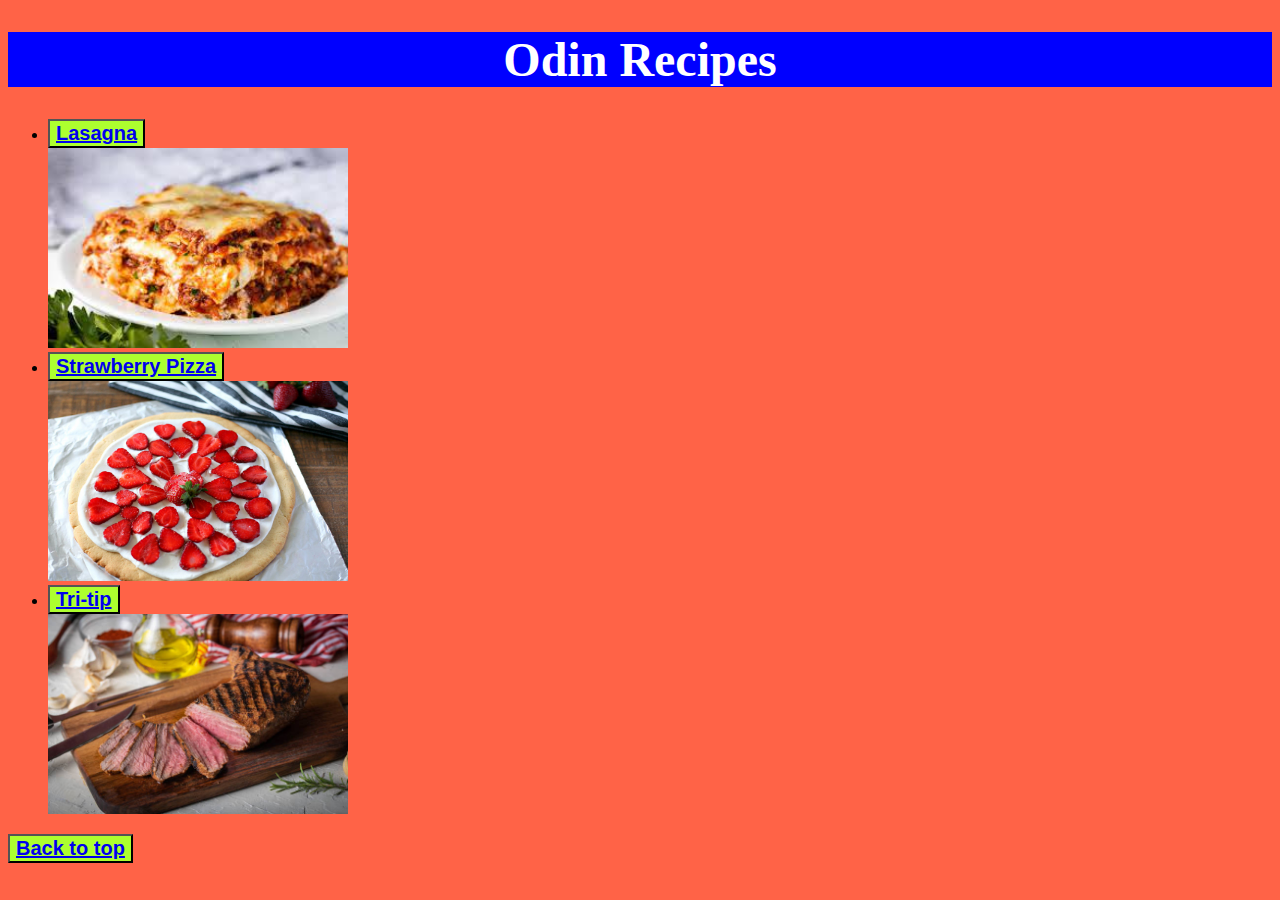
<file: index.html>
<!DOCTYPE html>
<html lang="en">
<head>
    <meta charset="UTF-8">
    <meta http-equiv="X-UA-Compatible" content="IE=edge">
    <meta name="viewport" content="width=device-width, initial-scale=1.0">
    <title>Odin Recipes</title>
    <link rel="stylesheet" href="style.css">
    <a id="Top"></a>
</head>

<body style="background-color:tomato">
    <h1 class="header">Odin Recipes</h1>
    <ul>
        <li><button class="button"><a href="./recipes/lasagna.html">Lasagna</a></li></button>
            <img src="img/lasagna.jpeg" alt="big slice of lasagna"width="300" height="200">
        <li><button class="button"><a href="./recipes/strawberry-pizza.html">Strawberry Pizza</a></li></button>
            <img src="img/Strawberry.jpeg" alt="Slice of strawberry pizza"width="300" height="200">
        <li><button class="button"><a href="./recipes/tri-tip.html">Tri-tip</a></li></button>
            <img src="img/tri-tip.jpeg" alt="cut grilled tri-tip"width="300" height="200">
       </ul>
 <button class="button"><a href="#Top">Back to top</a></button>

</body>
</html>
</file>
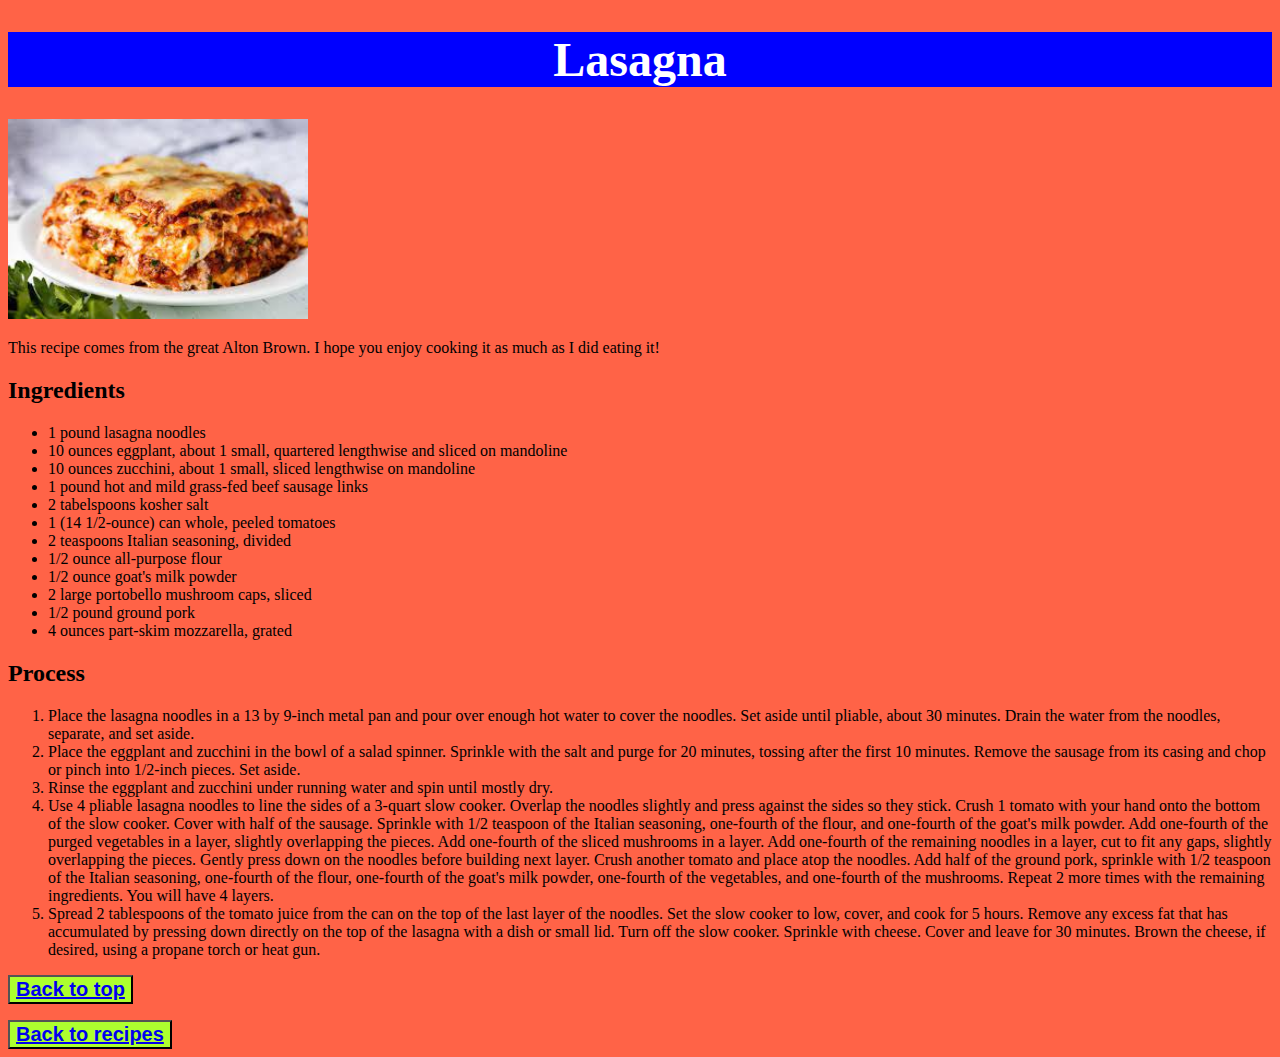
<file: recipes/lasagna.html>
<!DOCTYPE html>
<html lang="en">
<head>
    <meta charset="UTF-8">
    <meta http-equiv="X-UA-Compatible" content="IE=edge">
    <meta name="viewport" content="width=device-width, initial-scale=1.0">
    <title>Lasagna</title>
    <link rel="stylesheet" href="../style.css">
</head>
<a id="Top"></a>
<body style="background-color:tomato">
    <h1 class="header">Lasagna</h1>
    <img src="../img/lasagna.jpeg" alt="Big slice of lasagna"width="300" height="200">
    <p>This recipe comes from the great Alton Brown. I hope you enjoy cooking it as much as I did eating it!</p>
    <h2>Ingredients</h2>
    <ul>
        <li>1 pound lasagna noodles</li>
        <li>10 ounces eggplant, about 1 small, quartered lengthwise and sliced on mandoline</li>
        <li>10 ounces zucchini, about 1 small, sliced lengthwise on mandoline</li>
        <li>1 pound hot and mild grass-fed beef sausage links</li>
        <li>2 tabelspoons kosher salt</li>
        <li>1 (14 1/2-ounce) can whole, peeled tomatoes</li>
        <li>2 teaspoons Italian seasoning, divided</li>
        <li>1/2 ounce all-purpose flour</li>
        <li>1/2 ounce goat's milk powder</li>
        <li>2 large portobello mushroom caps, sliced</li>
        <li>1/2 pound ground pork</li>
        <li>4 ounces part-skim mozzarella, grated</li>
    </ul>
    <h2>Process</h2>
    <ol>
        <li>Place the lasagna noodles in a 13 by 9-inch metal pan and pour over enough hot water to cover the noodles. Set aside until pliable, about 30 minutes. Drain the water from the noodles, separate, and set aside. </li>
        <li>Place the eggplant and zucchini in the bowl of a salad spinner. Sprinkle with the salt and purge for 20 minutes, tossing after the first 10 minutes. Remove the sausage from its casing and chop or pinch into 1/2-inch pieces. Set aside. </li>
        <li>Rinse the eggplant and zucchini under running water and spin until mostly dry. </li>
        <li>Use 4 pliable lasagna noodles to line the sides of a 3-quart slow cooker. Overlap the noodles slightly and press against the sides so they stick. Crush 1 tomato with your hand onto the bottom of the slow cooker. Cover with half of the sausage. Sprinkle with 1/2 teaspoon of the Italian seasoning, one-fourth of the flour, and one-fourth of the goat's milk powder. Add one-fourth of the purged vegetables in a layer, slightly overlapping the pieces. Add one-fourth of the sliced mushrooms in a layer. Add one-fourth of the remaining noodles in a layer, cut to fit any gaps, slightly overlapping the pieces. Gently press down on the noodles before building next layer. Crush another tomato and place atop the noodles. Add half of the ground pork, sprinkle with 1/2 teaspoon of the Italian seasoning, one-fourth of the flour, one-fourth of the goat's milk powder, one-fourth of the vegetables, and one-fourth of the mushrooms. Repeat 2 more times with the remaining ingredients. You will have 4 layers. </li>
        <li>Spread 2 tablespoons of the tomato juice from the can on the top of the last layer of the noodles. Set the slow cooker to low, cover, and cook for 5 hours. Remove any excess fat that has accumulated by pressing down directly on the top of the lasagna with a dish or small lid. Turn off the slow cooker. Sprinkle with cheese. Cover and leave for 30 minutes. Brown the cheese, if desired, using a propane torch or heat gun.</li>
    </ol>

<p>
   <button class="button"><a href="#Top">Back to top</a></button>
</p>

   <button class="button"><a href="../index.html">Back to recipes</a></button>

</body>
</html>
</file>
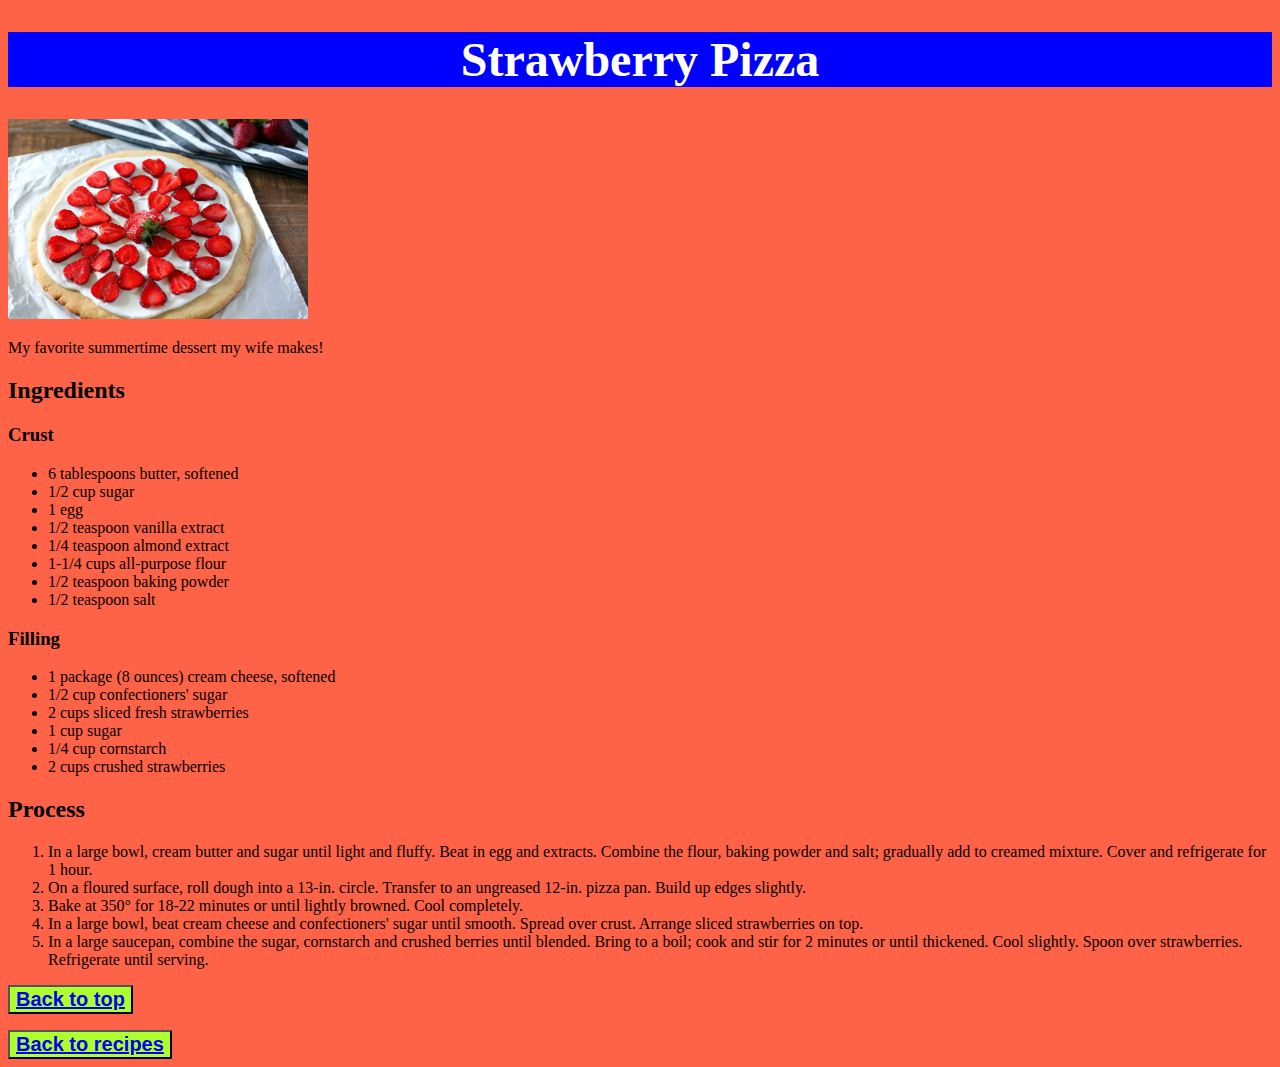
<file: recipes/strawberry-pizza.html>
<!DOCTYPE html>
<html lang="en">
<head>
    <meta charset="UTF-8">
    <meta http-equiv="X-UA-Compatible" content="IE=edge">
    <meta name="viewport" content="width=device-width, initial-scale=1.0">
    <title>Strawberry Pizza</title>
    <link rel="stylesheet" href="../style.css">
</head>
<a id="Top"></a>
<body style="background-color:tomato">
    <h1 class="header">Strawberry Pizza</h1>
    <img src="../img/Strawberry.jpeg" alt="slice of strawberry pizza"width="300" height="200"> 
    <p>My favorite summertime dessert my wife makes!</p>
    <h2>Ingredients</h2>
    <h3>Crust</h3>
    <ul>
        <li>6 tablespoons butter, softened</li>
        <li>1/2 cup sugar</li>
        <li>1 egg</li>
        <li>1/2 teaspoon vanilla extract</li>
        <li>1/4 teaspoon almond extract</li>
        <li>1-1/4 cups all-purpose flour</li>
        <li>1/2 teaspoon baking powder</li>
        <li>1/2 teaspoon salt</li>
    </ul>
    <h3>Filling</h3>
    <ul>
        <li>1 package (8 ounces) cream cheese, softened</li>
        <li>1/2 cup confectioners' sugar</li>
        <li>2 cups sliced fresh strawberries</li>
        <li>1 cup sugar</li>
        <li>1/4 cup cornstarch</li>
        <li>2 cups crushed strawberries</li>
    </ul>
    <h2>Process</h2>
    <ol>
        <li>In a large bowl, cream butter and sugar until light and fluffy. Beat in egg and extracts. Combine the flour, baking powder and salt; gradually add to creamed mixture. Cover and refrigerate for 1 hour.</li>
        <li>On a floured surface, roll dough into a 13-in. circle. Transfer to an ungreased 12-in. pizza pan. Build up edges slightly.</li>
        <li>Bake at 350° for 18-22 minutes or until lightly browned. Cool completely.</li>
        <li>In a large bowl, beat cream cheese and confectioners' sugar until smooth. Spread over crust. Arrange sliced strawberries on top.</li>
        <li>In a large saucepan, combine the sugar, cornstarch and crushed berries until blended. Bring to a boil; cook and stir for 2 minutes or until thickened. Cool slightly. Spoon over strawberries. Refrigerate until serving.</li>
    </ol>  
    <p>
        <button class="button"><a href="#Top">Back to top</a></button>
     </p>
     
    <button class="button"><a href="../index.html">Back to recipes</a></button>
</body>
</html>
</file>
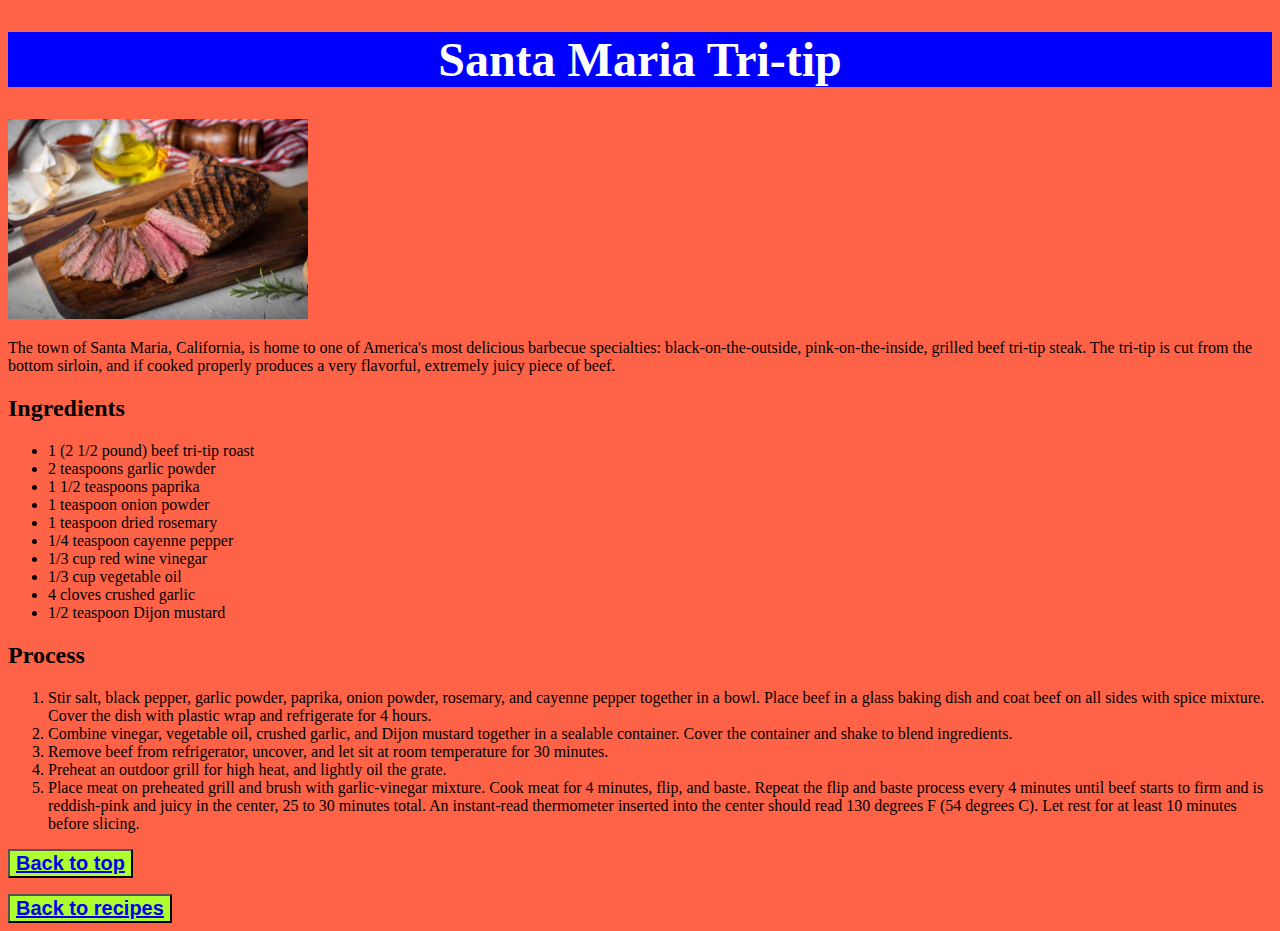
<file: recipes/tri-tip.html>
<!DOCTYPE html>
<html lang="en">
<head>
    <meta charset="UTF-8">
    <meta http-equiv="X-UA-Compatible" content="IE=edge">
    <meta name="viewport" content="width=device-width, initial-scale=1.0">
    <title>Tri-tip</title>
    <link rel="stylesheet" href="../style.css">
    <a id="Top"></a>
</head>
<body style="background-color:tomato">
    <h1 class="header">Santa Maria Tri-tip</h1>
    <img src="../img/tri-tip.jpeg" alt="grilled and sliced tri-tip"width="300" height="200">
    <p>The town of Santa Maria, California, is home to one of America's most delicious barbecue specialties: black-on-the-outside, pink-on-the-inside, grilled beef tri-tip steak. The tri-tip is cut from the bottom sirloin, and if cooked properly produces a very flavorful, extremely juicy piece of beef.</p>
    <h2>Ingredients</h2>
    <ul>
        <li>1 (2 1/2 pound) beef tri-tip roast</li>
        <li>2 teaspoons garlic powder</li>
        <li>1 1/2 teaspoons paprika</li>
        <li>1 teaspoon onion powder</li>
        <li>1 teaspoon dried rosemary</li>
        <li>1/4 teaspoon cayenne pepper</li>
        <li>1/3 cup red wine vinegar</li>
        <li>1/3 cup vegetable oil</li>
        <li>4 cloves crushed garlic</li>
        <li>1/2 teaspoon Dijon mustard</li>
    </ul>
    <h2>Process</h2>
    <ol>
        <li>Stir salt, black pepper, garlic powder, paprika, onion powder, rosemary, and cayenne pepper together in a bowl. Place beef in a glass baking dish and coat beef on all sides with spice mixture. Cover the dish with plastic wrap and refrigerate for 4 hours.</li>
        <li>Combine vinegar, vegetable oil, crushed garlic, and Dijon mustard together in a sealable container. Cover the container and shake to blend ingredients.</li>
        <li>Remove beef from refrigerator, uncover, and let sit at room temperature for 30 minutes.</li>
        <li>Preheat an outdoor grill for high heat, and lightly oil the grate.</li>
        <li>Place meat on preheated grill and brush with garlic-vinegar mixture. Cook meat for 4 minutes, flip, and baste. Repeat the flip and baste process every 4 minutes until beef starts to firm and is reddish-pink and juicy in the center, 25 to 30 minutes total. An instant-read thermometer inserted into the center should read 130 degrees F (54 degrees C). Let rest for at least 10 minutes before slicing.</li>
    </ol>

    <p>
        <button class="button"><a href="#Top">Back to top</a></button>
     </p>
     
    <button class="button"><a href="../index.html">Back to recipes</a></button>
</body>
</html>
</file>
<file: style.css>
.header {
    font-size: 48px;
    font-weight: bold;
    background-color: blue;
    color: white;
    font-stretch: ultra-expanded;
    text-align: center;
}

.button {
    background-color: greenyellow;
    color: white;
    font-family: Arial, Helvetica, sans-serif;
    font-size: 20px;
    font-weight: bold;
}
</file>
